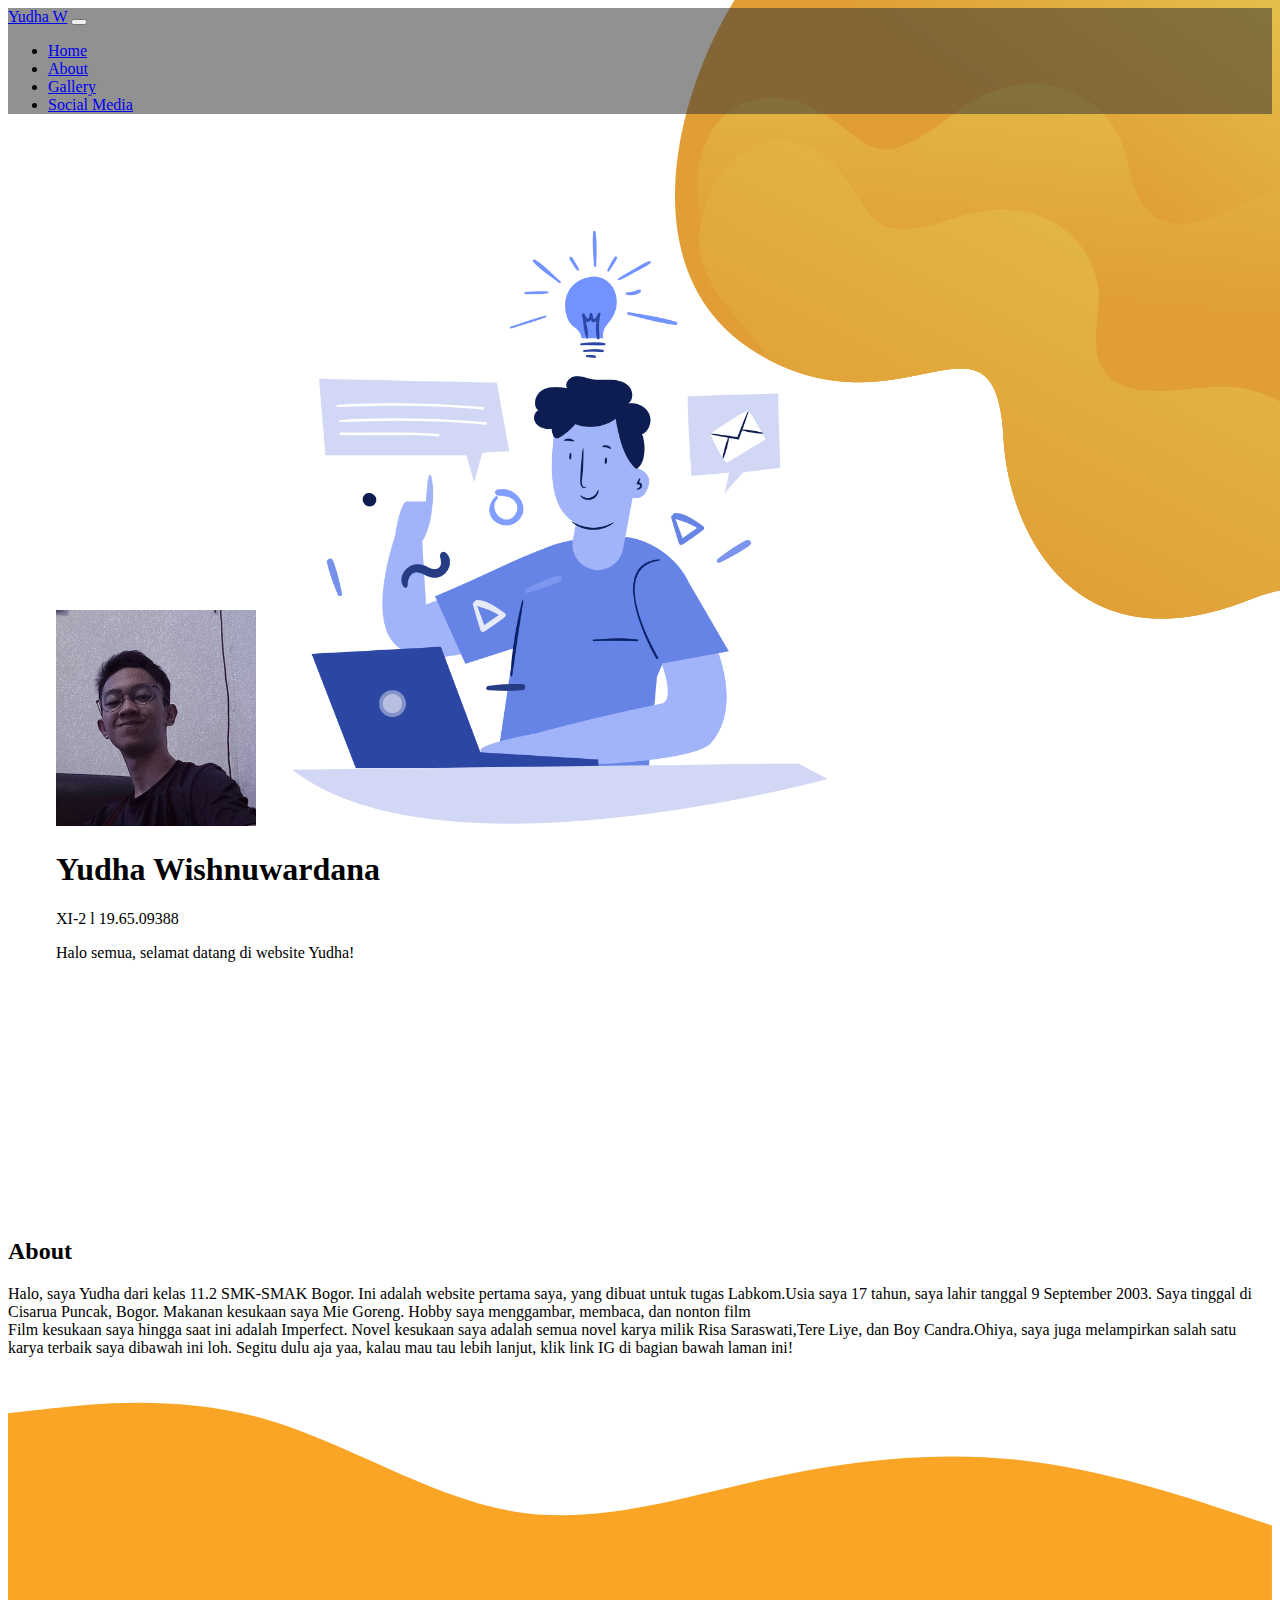
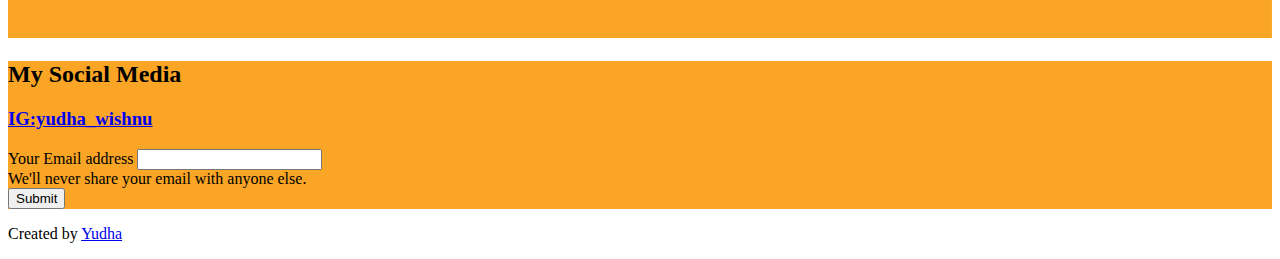
<file: index.html>
<!DOCTYPE html>
<html lang="en">
  <head>
    <!-- Required meta tags -->
    <meta charset="utf-8" />
    <meta name="viewport" content="width=device-width, initial-scale=1" />

    <!-- Bootstrap CSS -->
    <link href="https://cdn.jsdelivr.net/npm/bootstrap@5.0.1/dist/css/bootstrap.min.css" rel="stylesheet" integrity="sha384-+0n0xVW2eSR5OomGNYDnhzAbDsOXxcvSN1TPprVMTNDbiYZCxYbOOl7+AMvyTG2x" crossorigin="anonymous" />
    <link rel="stylesheet" href="css/body.css" />
   <title>Biodata Yudha Wishnuwardana</title>
  </head>
  <body id="home">
    <!-- background-->
    <img src="assets/vector-bg.png" class="bg" width="50%" />
    <!-- navbar -->
    <nav class="navbar fixed-top navbar-expand-lg navbar-light" style="background-color: #3636368c">
      <div class="container-fluid">
        <a class="navbar-brand" href="#">Yudha W</a>
        <button class="navbar-toggler" type="button" data-bs-toggle="collapse" data-bs-target="#navbarNavDropdown" aria-controls="navbarNavDropdown" aria-expanded="false" aria-label="Toggle navigation">
          <span class="navbar-toggler-icon"></span>
        </button>
        <div class="collapse navbar-collapse" id="navbarNavDropdown">
          <ul class="navbar-nav">
            <li class="nav-item">
              <a class="nav-link active" aria-current="page" href="#home">Home</a>
            </li>
            <li class="nav-item">
              <a class="nav-link" href="#about">About</a>
            </li>
            <li class="nav-item">
              <a class="nav-link" href="fotogaleri.html">Gallery</a>
            </li>
            <li class="nav-item">
              <a class="nav-link" href="#SocialMedia">Social Media</a>
            </li>
          </ul>
        </div>
      </div>
    </nav>
    <!-- akhirnavbar -->
    <!-- jumbotron -->
    <section class="jumbotron text-start">
      <img src="img/Yudha.jpeg" class="rounded mx-auto" alt="Yudha" width="200" />
      <img src="assets/vector-content.png" class="float-end" width="600" />
      <h1 class="display-4">Yudha Wishnuwardana</h1>
      <p class="lead">XI-2 l 19.65.09388</p>
      <p class="lead">Halo semua, selamat datang di website Yudha!</p>
    </section>
    <!-- akhir jumbotron -->
    <!-- about -->
    <section id="about">
      <div class="container">
        <div class="row text-center">
          <div class="col">
            <h2>About</h2>
          </div>
        </div>
        <div class="row justify-content-center fs-7 text-center">
          <div class="col-md-6">
            Halo, saya Yudha dari kelas 11.2 SMK-SMAK Bogor. Ini adalah website pertama saya, yang dibuat untuk tugas Labkom.Usia saya 17 tahun, saya lahir tanggal
             9 September 2003. Saya tinggal di Cisarua Puncak, Bogor. Makanan kesukaan saya Mie Goreng. Hobby saya menggambar, membaca, dan nonton
            film
          </div>
          <div class="col-md-6">
            Film kesukaan saya hingga saat ini adalah Imperfect. Novel kesukaan saya adalah semua novel karya milik Risa Saraswati,Tere Liye, dan Boy Candra.Ohiya, saya juga melampirkan salah satu karya terbaik saya dibawah ini loh. Segitu dulu
            aja yaa, kalau mau tau lebih lanjut, klik link IG di bagian bawah laman ini!
          </div>
        </div>
      </div>
    </section>
    <svg xmlns="http://www.w3.org/2000/svg" viewBox="0 0 1440 320">
      <path
        fill="#faa525"
        fill-opacity="1"
        d="M0,64L48,58.7C96,53,192,43,288,69.3C384,96,480,160,576,176C672,192,768,160,864,138.7C960,117,1056,107,1152,117.3C1248,128,1344,160,1392,176L1440,192L1440,320L1392,320C1344,320,1248,320,1152,320C1056,320,960,320,864,320C768,320,672,320,576,320C480,320,384,320,288,320C192,320,96,320,48,320L0,320Z"
      ></path>
    </svg>
    <!-- Social Media -->
    <section id="SocialMedia">
      </svg>
      <div class="container">
        <div class="row text-center">
          <div class="col">
            <h2>My Social Media</h2>
            <h3><a href="https://www.instagram.com/yudha_wishnu/">IG:yudha_wishnu</a></h3>
            <form>
              <div class="mb-3">
                <label for="exampleInputEmail1" class="form-label">Your Email address</label>
                <input type="email" class="form-control" id="exampleInputEmail1" aria-describedby="emailHelp" />
                <div id="emailHelp" class="form-text">We'll never share your email with anyone else.</div>
              </div>
              <button type="submit" class="btn btn-primary">Submit</button>
            </form>
          </div>
        </div>
      </div>
    </section>

    <!-- akhir sosmed -->
    <!-- footer -->
    <footer class="text-center">
      <p>Created by <a href="https://www.instagram.com/yudha_wishnu/">Yudha</a></p>
    </footer>
    <!-- akhir footer -->
    
  </body>
</html>
</file>
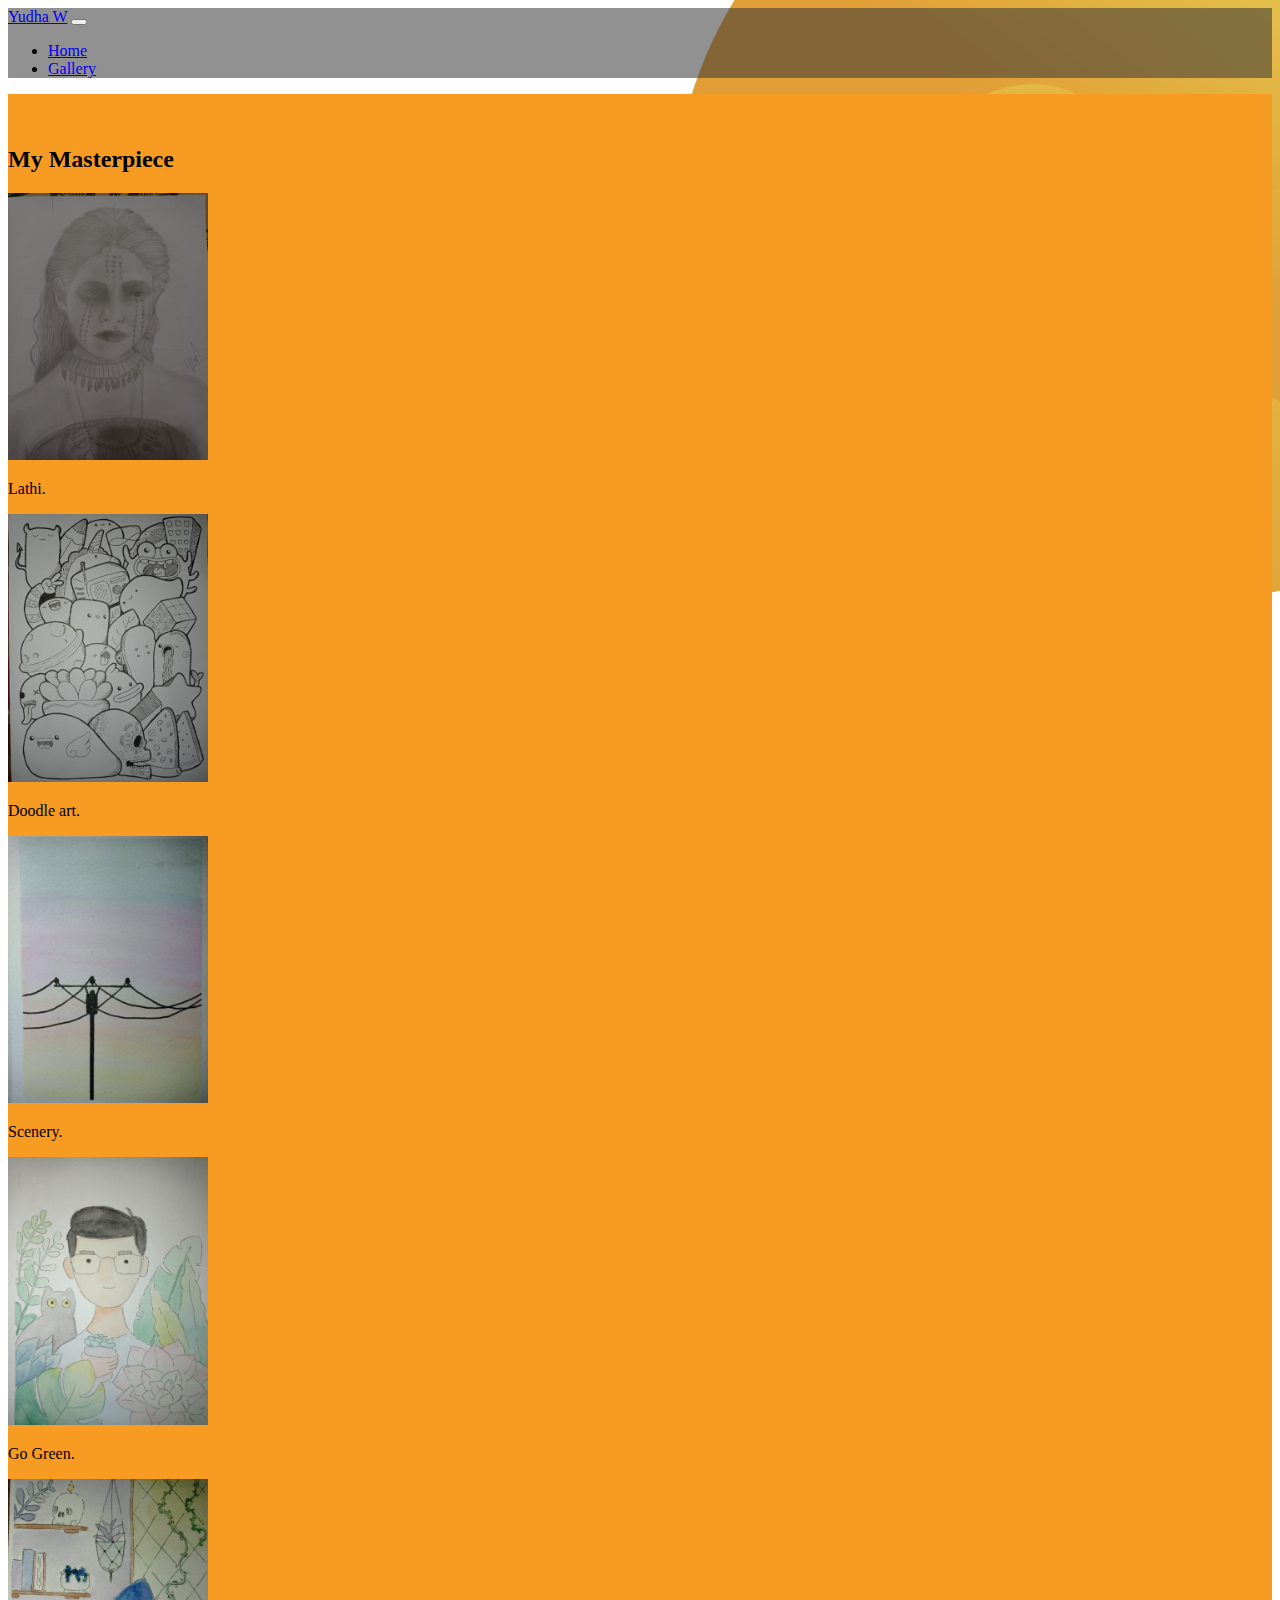
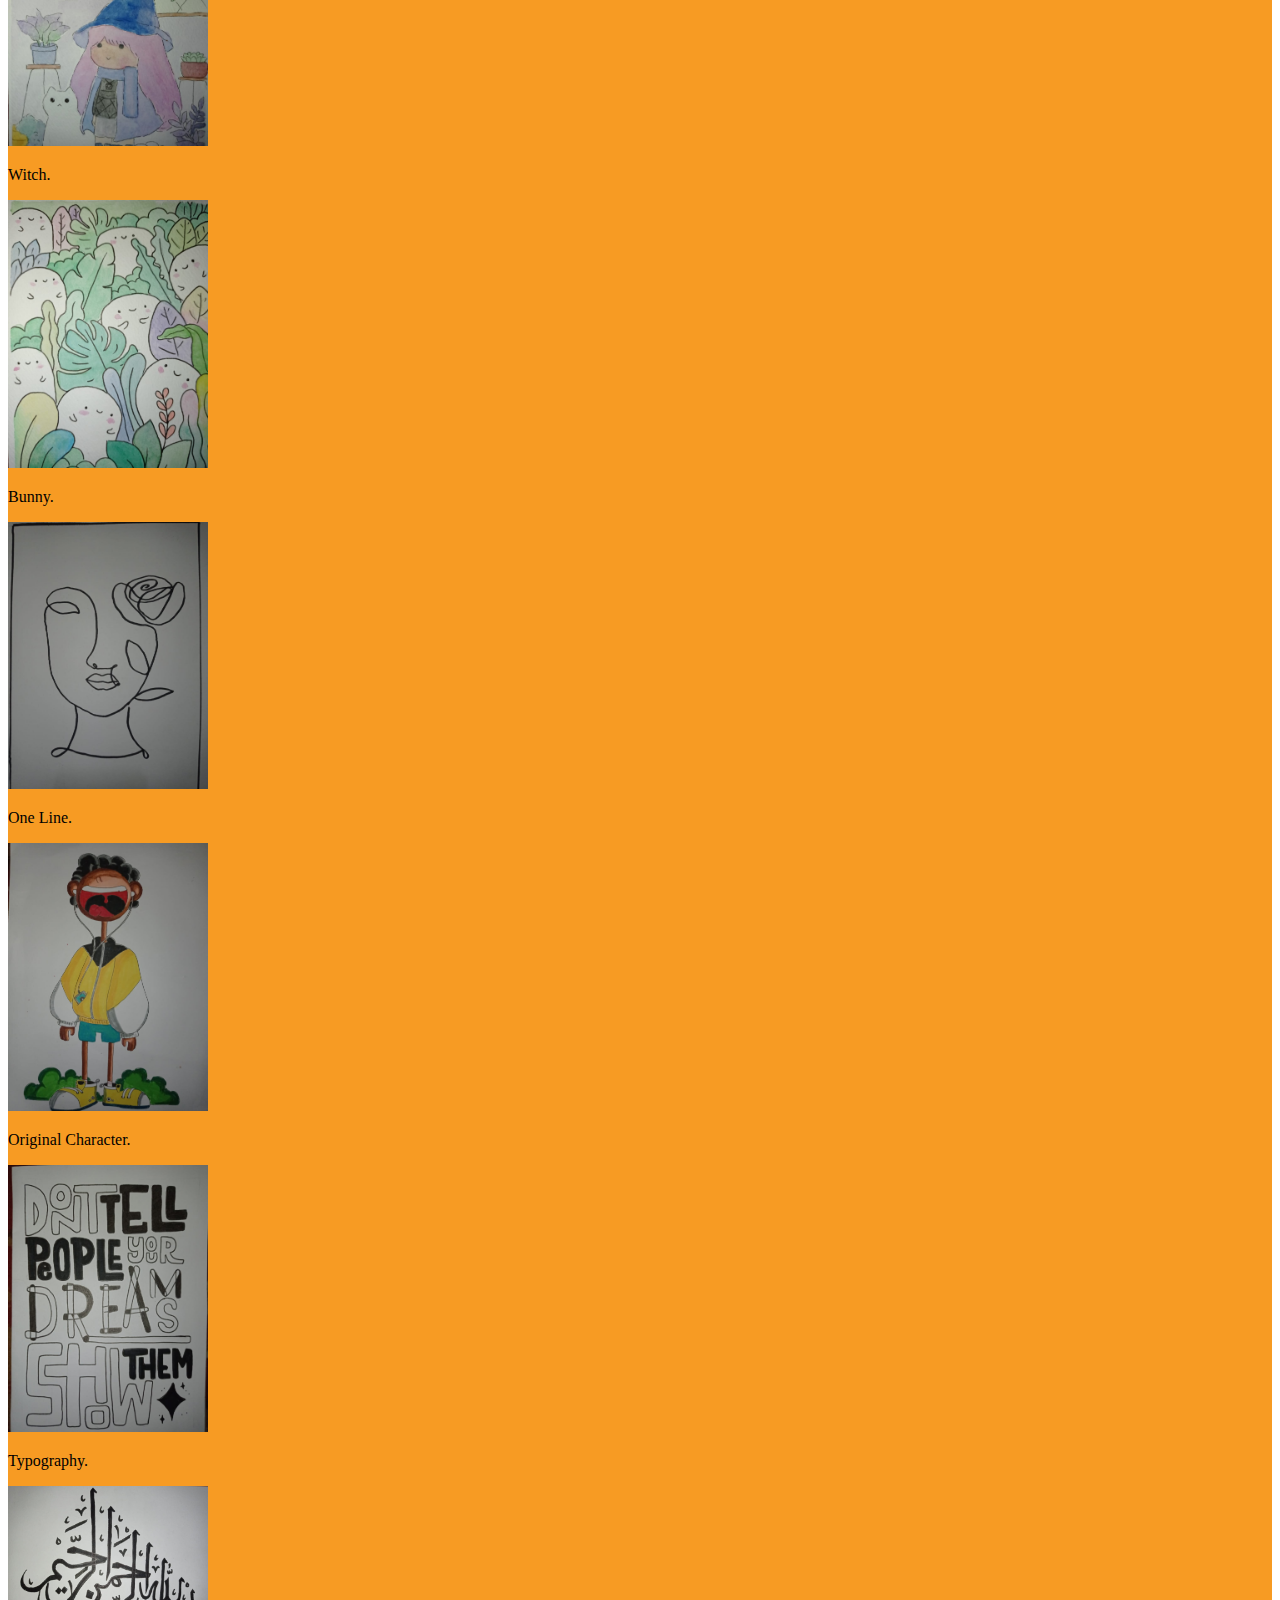
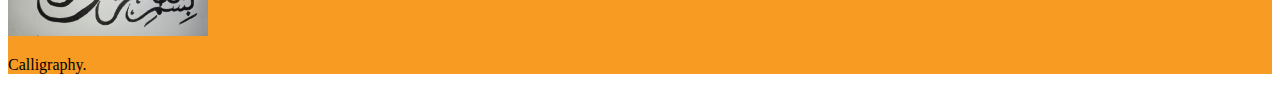
<file: fotogaleri.html>
<!DOCTYPE html>
<html lang="en">
  <head>
    <!-- Required meta tags -->
    <meta charset="utf-8" />
    <meta name="viewport" content="width=device-width, initial-scale=1" />

    <!-- Bootstrap CSS -->
    <link href="https://cdn.jsdelivr.net/npm/bootstrap@5.0.1/dist/css/bootstrap.min.css" rel="stylesheet" integrity="sha384-+0n0xVW2eSR5OomGNYDnhzAbDsOXxcvSN1TPprVMTNDbiYZCxYbOOl7+AMvyTG2x" crossorigin="anonymous" />
    <link rel="stylesheet" href="css/body.css" />
   <title>Biodata Yudha Wishnuwardana</title>
  </head>
  <body id="home">
    <!-- background-->
    <img src="assets/vector-bg.png" class="bg" width="50%" />
    <!-- navbar -->
    <nav class="navbar fixed-top navbar-expand-lg navbar-light" style="background-color: #3636368c">
      <div class="container-fluid">
        <a class="navbar-brand" href="#">Yudha W</a>
        <button class="navbar-toggler" type="button" data-bs-toggle="collapse" data-bs-target="#navbarNav" aria-controls="navbarNav" aria-expanded="false" aria-label="Toggle navigation">
          <span class="navbar-toggler-icon"></span>
        </button>
        <div class="collapse navbar-collapse" id="navbarNav">
          <ul class="navbar-nav">
            <li class="nav-item">
              <a class="nav-link active" aria-current="page" href="index.html">Home</a>
            </li>
            
            <li class="nav-item">
              <a class="nav-link" href="fotogaleri.html">Gallery</a>
            </li>
            
            </li>
          </ul>
        </div>
      </div>
    </nav>
    <!-- akhirnavbar -->
    <!-- Masterpiece -->
    <section id="masterpiece">
      <div class="container">
        <div class="row text-center">
          <div class="col">
            <h2>My Masterpiece</h2>
          </div>
        </div>
        <div class="row">
          <div class="col-md-3 mb-3">
            <div class="card">
              <img src="img/Karya 1.jpeg" class="card-img-top" width="200" alt="Karya 1" />
              <div class="card-body">
                <p class="card-text">Lathi.</p>
              </div>
            </div>
          </div>
          <div class="col-md-3 mb-3">
            <div class="card">
              <img src="img/doodle art.jpeg" class="card-img-top" width="200" alt="Karya 2" />
              <div class="card-body">
                <p class="card-text">Doodle art.</p>
              </div>
            </div>
          </div>
          <div class="col-md-3 mb-3">
            <div class="card">
              <img src="img/scenery.jpeg" class="card-img-top" width="200" alt="Karya 3" />
              <div class="card-body">
                <p class="card-text">Scenery.</p>
              </div>
            </div>
          </div>
          <div class="col-md-3 mb-3">
            <div class="card">
              <img src="img/go green.jpeg" class="card-img-top" width="200" alt="Karya 4" />
              <div class="card-body">
                <p class="card-text">Go Green.</p>
              </div>
            </div>
          </div>
        </div>
        <div class="row">
          <div class="col-md-3 mb-3">
            <div class="card">
              <img src="img/witch.jpeg" class="card-img-top" width="200" alt="Karya 5" />
              <div class="card-body">
                <p class="card-text">Witch.</p>
              </div>
            </div>
          </div>
          <div class="col-md-3 mb-3">
            <div class="card">
              <img src="img/doodle wc.jpeg" class="card-img-top" width="200" alt="Karya 6" />
              <div class="card-body">
                <p class="card-text">Bunny.</p>
              </div>
            </div>
          </div>
          <div class="col-md-3 mb-3">
            <div class="card">
              <img src="img/one line.jpeg" class="card-img-top" width="200" alt="Karya 7" />
              <div class="card-body">
                <p class="card-text">One Line.</p>
              </div>
            </div>
          </div>
          <div class="col-md-3 mb-3">
            <div class="card">
              <img src="img/my oc.jpeg" class="card-img-top" width="200" alt="Karya 8" />
              <div class="card-body">
                <p class="card-text">Original Character.</p>
              </div>
            </div>
          </div>
          <div class="row justify-content-center">
            <div class="col-md-3 mb-3">
              <div class="card">
                <img src="img/typography.jpeg" class="card-img-top" width="200" alt="Karya 9" />
                <div class="card-body">
                  <p class="card-text">Typography.</p>
                </div>
              </div>
            </div>
            <div class="col-md-3 mb-3">
              <div class="card">
                <img src="img/calligraphy.jpeg" class="card-img-top" width="200" alt="Karya 10" />
                <div class="card-body">
                  <p class="card-text">Calligraphy.</p>
                </div>
              </div>
            </div>
          </div>
        </div>
      </div>
    </section>
  </body>
</html>
</file>
<file: css/body.css>
.bg {
  position: absolute;
  right: 0px;
  top: 0px;
  z-index: -1;
}
.jumbotron {
  padding-top: 6rem;
  padding-inline-start: 3rem;
  background-color: rgba(255, 255, 255, 0);
}
#about {
  padding-top: 15rem;
  background-color: rgba(255, 255, 255, 0);
}
#masterpiece {
  padding-top: 2rem;
  background-color: rgb(247, 155, 35);
}
#SocialMedia {
  background-color: #faa525;
}
.footer {
  background-color: #ffffff;
}
</file>
